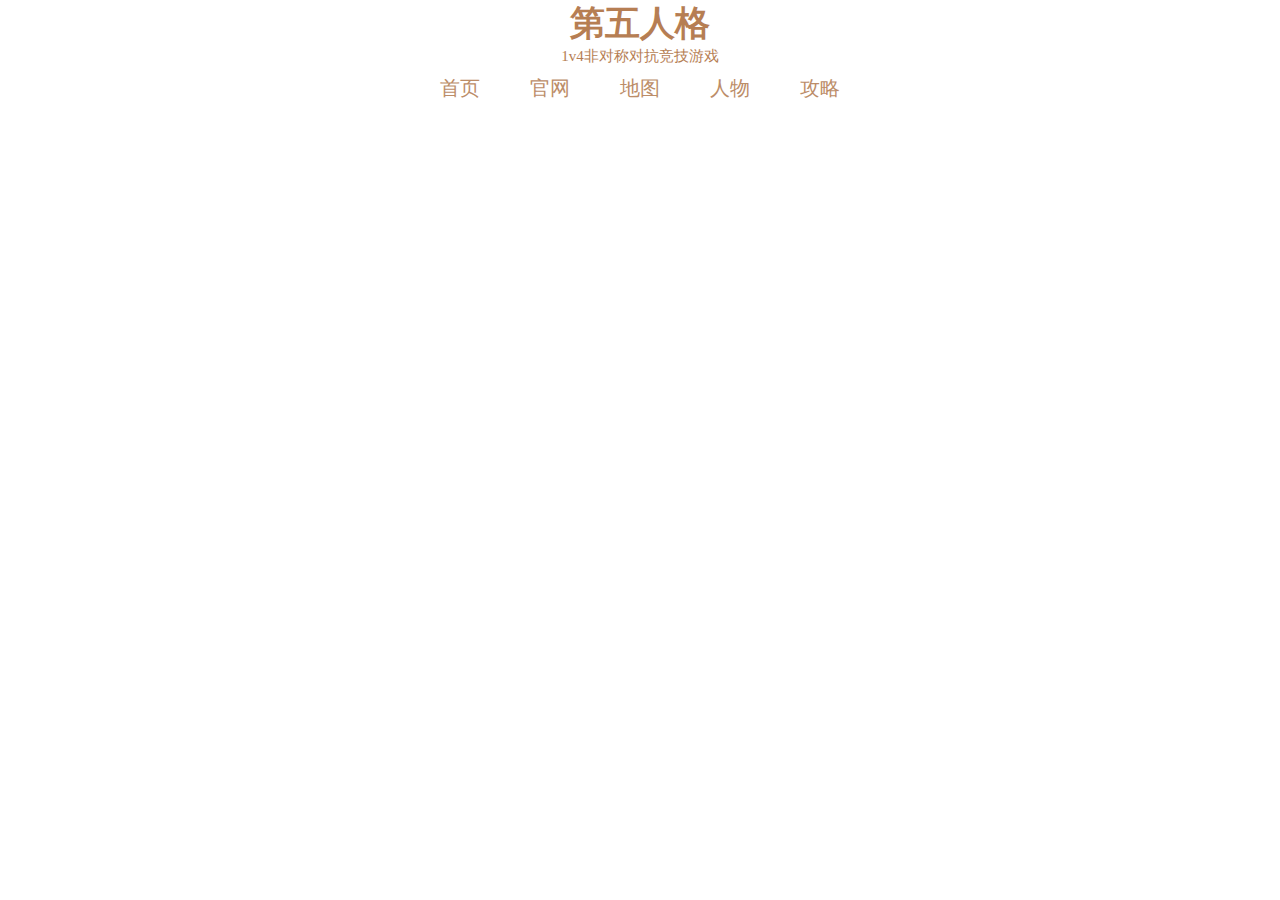
<file: index.html>
<!DOCTYPE html>
<html lang="en">
<head>
    <meta charset="UTF-8">
    <meta name="viewport" content="width=device-width, initial-scale=1.0">
    <title>第五人格</title>
</head>
<link rel="stylesheet" href="style.css">
<body>
    <div class="head">
        <h1>第五人格</h1>
        <p>1v4非对称对抗竞技游戏</p>
    </div>
    <div class="nav">
        <div class="navlist">
            <ul>
                <li><a href="./index.html">首页</a></li>
                <li><a href="https://id5.163.com/index.html">官网</a></li>
                <li><a href="./ditu.html">地图</a></li>
                <li><a href="#">人物</a></li>
                <li><a href="#">攻略</a></li>
            </ul>
        </div>
    </div>

</body>
</html>
</file>
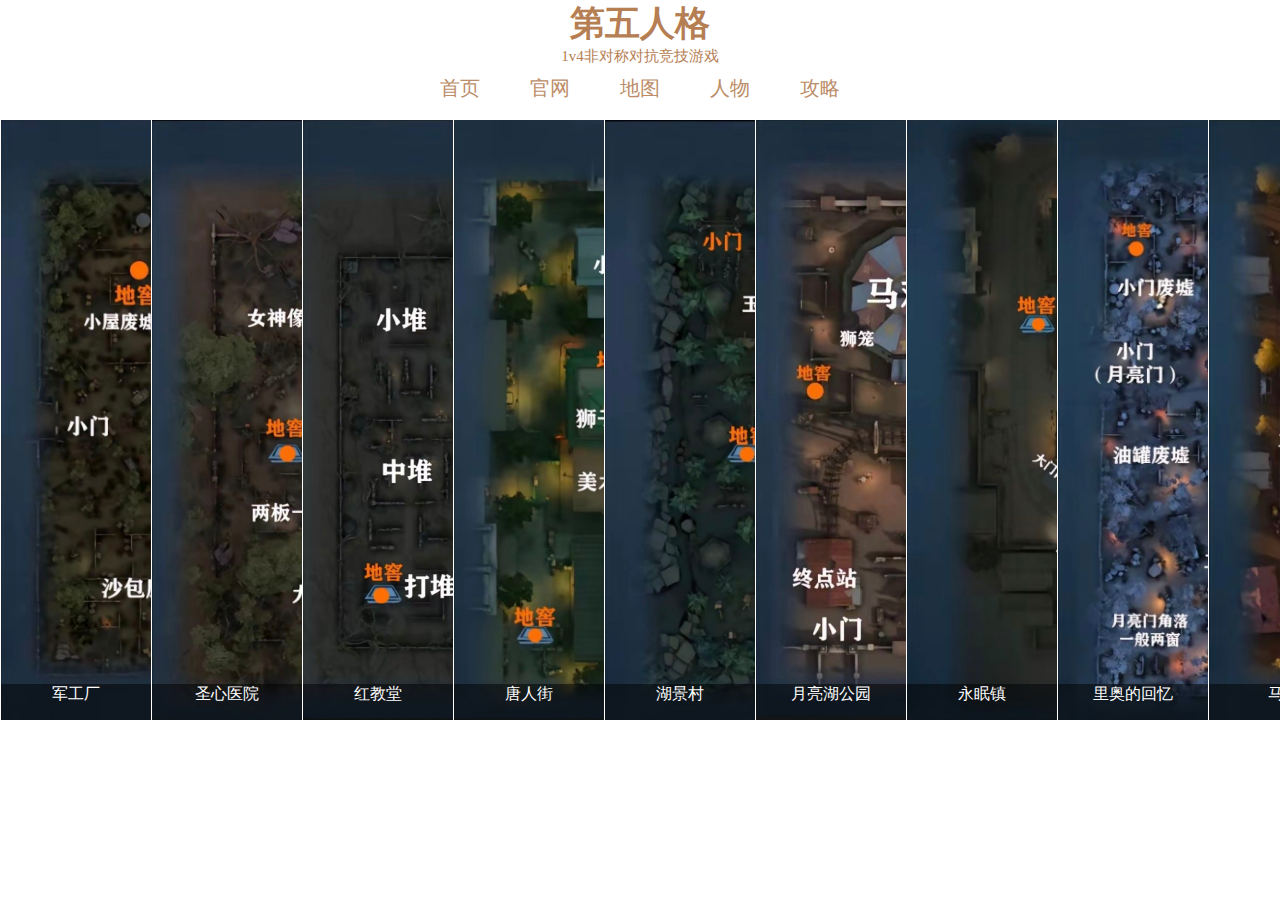
<file: ditu.html>
<!DOCTYPE html>
<html lang="en">
<head>
    <meta charset="UTF-8">
    <meta name="viewport" content="width=device-width, initial-scale=1.0">
    <title>第五人格（地图）</title>
</head>
<link rel="stylesheet" href="style.css">
<body>
    <div class="head">
        <h1>第五人格</h1>
        <p>1v4非对称对抗竞技游戏</p>
    </div>
    <div class="nav">
        <div class="navlist">
            <ul>
                <li><a href="./index.html">首页</a></li>
                <li><a href="https://id5.163.com/index.html">官网</a></li>
                <li><a href="./ditu.html">地图</a></li>
                <li><a href="#">人物</a></li>
                <li><a href="#">攻略</a></li>
            </ul>
        </div>
    </div>
    <ul class="main">
        <li class="li1">
            <img src="./image/军工厂.jpg" alt="">
            <div class="flag">军工厂</div>
        </li>
        <li class="li2">
            <img src="./image/圣心医院.jpg" alt="">
            <div class="flag">圣心医院</div>
        </li>
        <li class="li3">
            <img src="./image/红教堂.jpg" alt="">
            <div class="flag">红教堂</div>
        </li>
        <li class="li4">
            <img src="./image/唐人街.jpg" alt="">
            <div class="flag">唐人街</div>
        </li>
        <li class="li5">
            <img src="./image/湖景村.jpg" alt="">
            <div class="flag">湖景村</div>
        </li>
        <li class="li6">
            <img src="./image/月亮湖.jpg" alt="">
            <div class="flag">月亮湖公园</div>
        </li>
        <li class="li7">
            <img src="./image/永眠镇.jpg" alt="">
            <div class="flag">永眠镇</div>
        </li>
        <li class="li8">
            <img src="./image/里奥.jpg" alt="">
            <div class="flag">里奥的回忆</div>
        </li>
        <li class="li9">
            <img src="./image/马场.jpg" alt="">
            <div class="flag">马场</div>
        </li>
        <li class="li10">
            <img src="./image/不归林.jpg" alt="">
            <div class="flag">不归林</div>
        </li>
    </ul>
</body>
</html>
</file>
<file: style.css>
*{
    text-decoration: none;
    margin: 0;
    padding: 0;
    list-style: none;
}
body{
    background-image: url("https://id5.res.netease.com/pc/gw/20220408094220/img/bg-gfqd_555219d.jpg");
    background-size: cover;
    background-attachment: fixed;
    background-position: center;
    
}
.head{
    margin: 0;
    padding: 0;
    height: 70px;
    text-align: center;    
}
.head h1{
    margin: 0;
    padding: 0;
    font-size: 35px;
    color: #b67e53;
    text-align: center;
}
.head p{
    margin: 0;
    padding: 0;
    font-size: 15px;
    color: #b67e53;
}
.nav{
    margin: 0;
    padding: 0;
    height: 40px;
    
}
.navlist{
    padding: 5px;
    display: flex;
    justify-content: center;
    
}
.navlist li{
    float: left;
    margin: 0;
    width: 90px;
    text-align: center;     
     
}
.navlist li a{
    font-size: 20px;
    color: #bc8d68;
}

ul, ol {
    list-style: none;
}

.main{
    width: 1535px;
    height: 600px;
    margin: 10px auto;
    overflow: hidden;
}
.main li{
    width: 150px;
    float: left;
    border-left: 1px solid #fff;
    
    position: relative;
    transition: all 0.7s;
}
.flag{
    position: absolute;
    left: 0;
    bottom: 0;
    width: 100%;
    height: 40px;
    text-align: center;
    color: #fff;
    background: rgba(0, 0, 0, 0.5);
}
.main:hover li{
    width: 100px;
}
.main .li1:hover{
    width: 620px;
    .flag{
        display: none;
    }
}
.main .li2:hover{
    width: 590px;
    .flag{
        display: none;
    }
}
.main .li3:hover{
    width: 500px;
    .flag{
        display: none;
    }
}
.main .li4:hover{
    width: 640px;
    .flag{
        display: none;
    }
}
.main .li5:hover{
    width: 585px;
    .flag{
        display: none;
    }
}
.main .li6:hover{
    width: 770px;
    .flag{
        display: none;
    }
}
.main .li7:hover{
    width: 560px;
    .flag{
        display: none;
    }
}
.main .li8:hover{
    width: 650px;
    .flag{
        display: none;
    }
}
.main .li9:hover{
    width: 620px;
    .flag{
        display: none;
    }
}
.main .li10:hover{
    width: 620px;
    .flag{
        display: none;
    }
}

ul  img{
    
    height: 600px;
}
</file>
